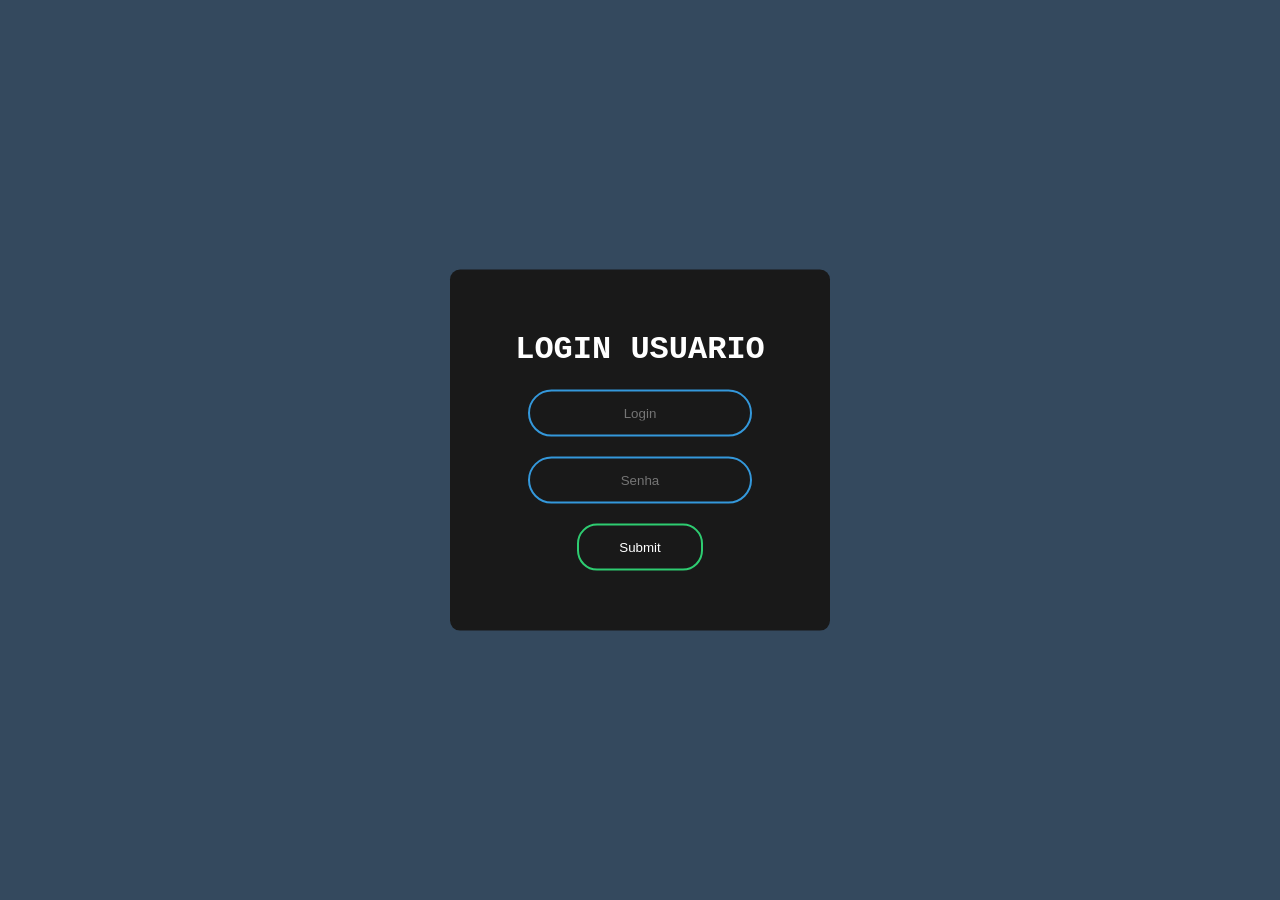
<file: index.html>
<!DOCTYPE html>
<html lang="pt-br">
  <head>
    <meta charset="utf-8">
    <title>login com Animação</title>
    <link rel="stylesheet" href="style.css">
  </head>
  <body>

<form class="box" action="index.html" method="post">
  <h1>Login Usuario</h1>

  <input type="text" name="" placeholder="Login" id="login">
  <input type="password" name="" placeholder="Senha" id="senha">
  <input type="submit" onclick="logar(); return false">
</form>



<script> 
        function logar(){ // função logar
            //variáveis
            var login = document.getElementById('login').value  //variavel login recebe o que for digitado no input login
            var senha = document.getElementById('senha').value  //variavel login recebe o que for digitado no input senha
            // validação do usuario e senha
            if(login == "admin" && senha == "admin") {
                alert('login com sucesso'); //mostra mensagem 
                
                location.href = "home.html"; //chama pagina home.html
            }
            else{
                alert('usuario ou senha incorretos!'); //mostra mensagem 
                document.getElementById('login').value=''; // Limpa o campo
                document.getElementById('senha').value=''; // Limpa o campo
                document.getElementById('Login').autofocus=''; // Posiociona o cursor no input Login
                
            }

        }


    </script>



  </body>
</html>
</file>
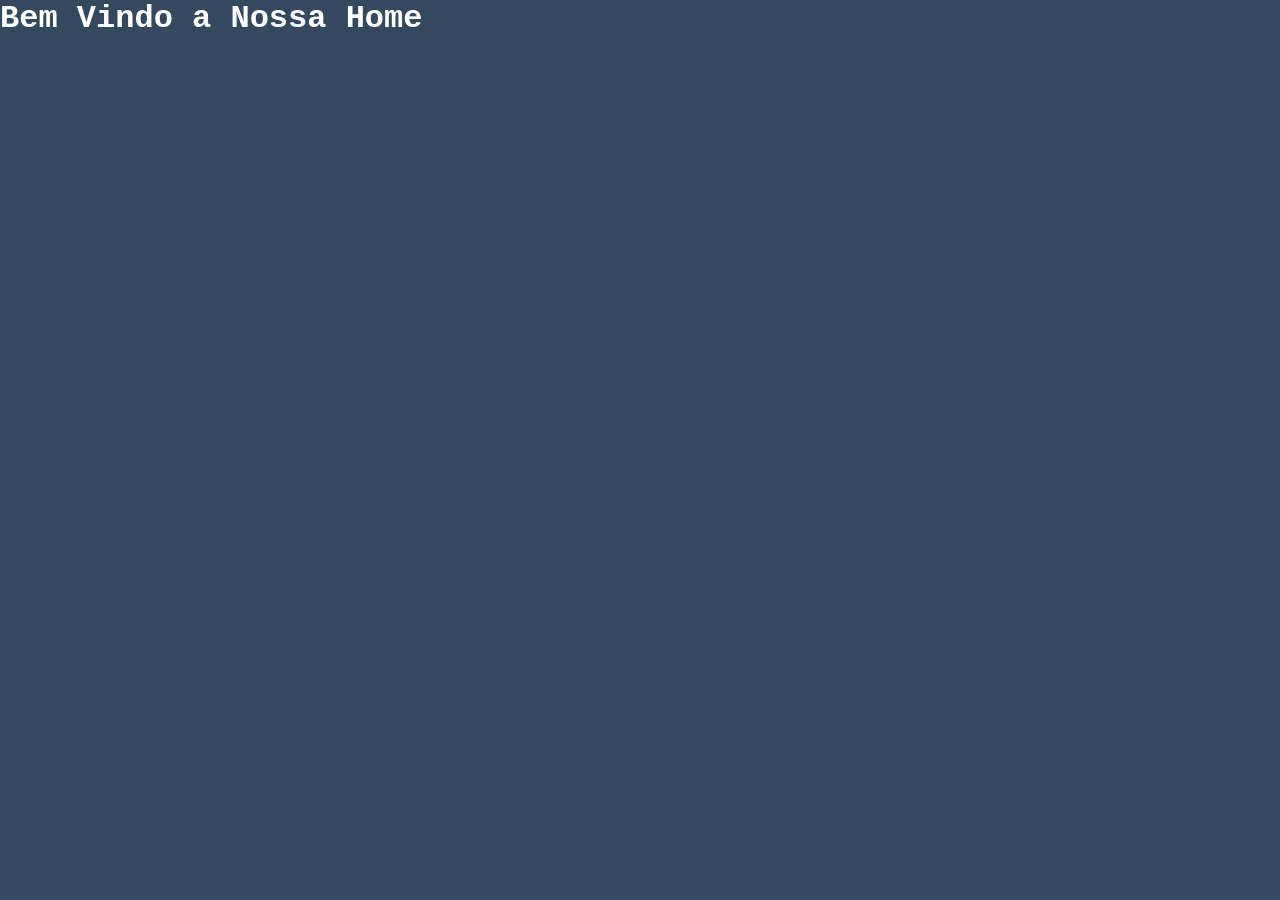
<file: home.html>
<html lang="pt-br">
    <!DOCTYPE html>
<head>
    <meta charset="UTF-8">
    <meta http-equiv="X-UA-Compatible" content="IE=edge">
    <meta name="viewport" content="width=device-width, initial-scale=1.0">
     <link rel="stylesheet" href="style.css">
     
    <title>Pagina HOME</title>
</head>
<body>
    <h1>Bem Vindo a Nossa Home</h1>
</body>
</html>
</file>
<file: style.css>
body{
  margin: 0;
  padding: 0;
  font-family: sans-serif;
  background: #34495e;
}
.box{
  width: 300px;
  padding: 40px;
  position: absolute;
  top: 50%;
  left: 50%;
  transform: translate(-50%,-50%);
  background: #191919;
  text-align: center;
  border-radius: 10px;
}
.box h1{
  color: white;
  text-transform: uppercase;
  font-weight: 100px;
 }
h1{
 color: white;
 font-family: 'Courier New', Courier, monospace;

}
 
.box input[type = "text"],.box input[type = "password"]{
  border:0;
  background: none;
  display: block;
  margin: 20px auto;
  text-align: center;
  border: 2px solid #3498db;
  padding: 14px 10px;
  width: 200px;
  outline: none;
  color: white;
  border-radius: 24px;
  transition: 0.25s;
}
.box input[type = "text"]:focus,.box input[type = "password"]:focus{
  width: 280px;
  border-color: #2ecc71;
}
.box input[type = "submit"]{
  border:0;
  background: none;
  display: block;
  margin: 20px auto;
  text-align: center;
  border: 2px solid #2ecc71;
  padding: 14px 40px;
  outline: none;
  color: white;
  border-radius: 20px;
  transition: 0.25s;
  cursor: pointer;
}
.box input[type = "submit"]:hover{
  background: #2ecc71;
}
</file>
